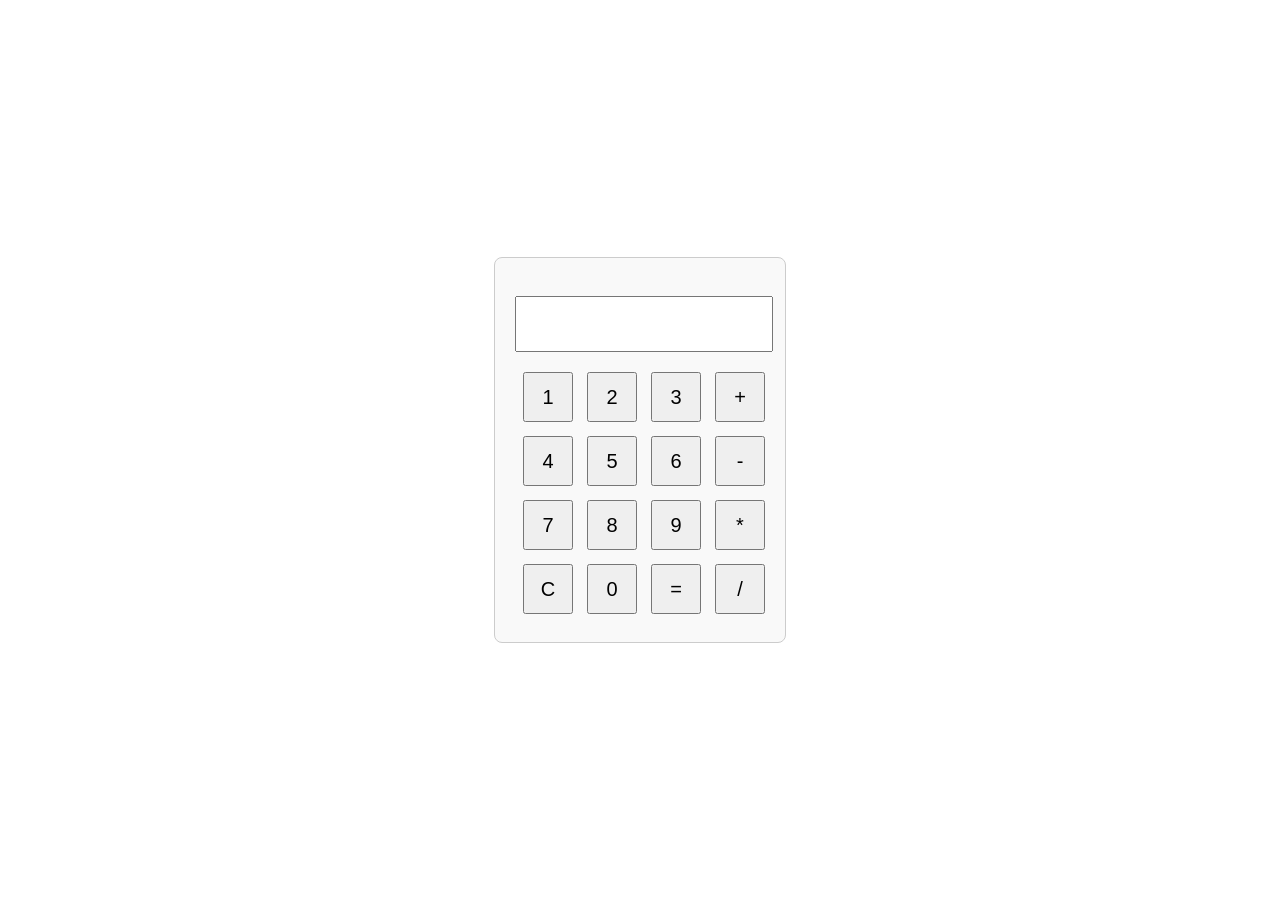
<file: Calculatrice/index.html>
<!DOCTYPE html>
<html lang="fr">
<head>
    <meta charset="UTF-8">
    <meta name="viewport" content="width=device-width, initial-scale=1.0">
    <title>Calculatrice Simple</title>
    <link rel="stylesheet" href="styles.css">
</head>
<body>
    <div class="calculator">
        <br>
        <table>
            <tr><input type="text" id="display" readonly></tr>
            <tr>
                <td><input type="button" value="1" onclick="addToDisplay('1')"></td>
                <td><input type="button" value="2" onclick="addToDisplay('2')"></td>
                <td><input type="button" value="3" onclick="addToDisplay('3')"></td>
                <td><input type="button" value="+" onclick="addToDisplay('+')"></td>
            </tr>
            <tr>
                <td><input type="button" value="4" onclick="addToDisplay('4')"></td>
                <td><input type="button" value="5" onclick="addToDisplay('5')"></td>
                <td><input type="button" value="6" onclick="addToDisplay('6')"></td>
                <td><input type="button" value="-" onclick="addToDisplay('-')"></td>
            </tr>
            <tr>
                <td><input type="button" value="7" onclick="addToDisplay('7')"></td>
                <td><input type="button" value="8" onclick="addToDisplay('8')"></td>
                <td><input type="button" value="9" onclick="addToDisplay('9')"></td>
                <td><input type="button" value="*" onclick="addToDisplay('*')"></td>
            </tr>
            <tr>
                <td><input type="button" value="C" onclick="clearDisplay()"></td>
                <td><input type="button" value="0" onclick="addToDisplay('0')"></td>
                <td><input type="button" value="=" onclick="calculate()"></td>
                <td><input type="button" value="/" onclick="addToDisplay('/')"></td>
            </tr>
        </table>
    </div>

    <script src="index.js"></script>
</body>
</html>
</file>
<file: Calculatrice/styles.css>
html{
    height: 100%;
    display: flex;
    justify-content: center;
    align-items: center;
}

.calculator {
    width: 250px;
    margin: 0 auto;
    text-align: center;
    padding: 20px;
    border: 1px solid #ccc;
    border-radius: 8px;
    background-color: #f9f9f9;
}

input[type="button"] {
    width: 50px;
    height: 50px;
    font-size: 20px;
    margin: 5px;
}

input[type="text"] {
    width: 100%;
    height: 50px;
    font-size: 24px;
    text-align: right;
    margin-bottom: 10px;
}
</file>
